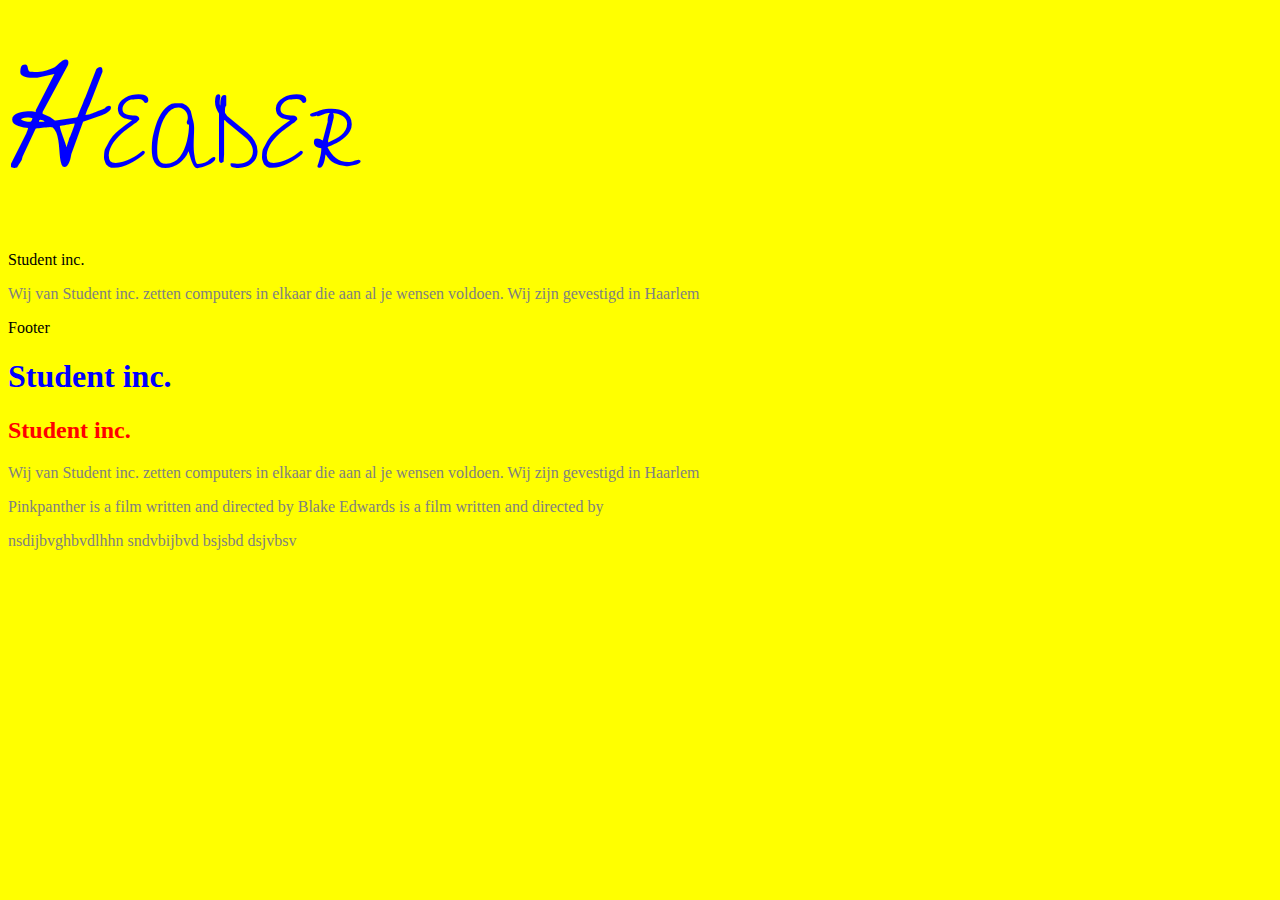
<file: Assignment 4.1/index.html>
<!DOCTYPE html>
	<head>
		<meta charset="utf-8"/>
		<meta name= "keywords" content= "Student inc, student, verkoop, computers"/>
		<meta name= "description" content= "Student inc. verkoopt computers online"/>
		
		<meta name= "author" content= "Stan"/>
		
				<link
		
			rel="stylesheet"
			type="text/css"
			href="css/nostyle.css"
		/>
		
		<title>Student inc.</title

	</head>
	<body>
		<header>
			Header
		</header
		
			<h3> Student inc. </h2>
			<p> 
				Wij van Student inc. zetten computers in elkaar die aan al je wensen voldoen. Wij zijn gevestigd in Haarlem
			</p>
			
		<footer>
			Footer
		</footer>
	
	
		<h1> Student inc. </h1>
		<h2> Student inc. </h2>
			<p> 
				Wij van Student inc. zetten computers in elkaar die aan al je wensen voldoen. Wij zijn gevestigd in Haarlem
			</p>
			
			<p>  
				<span class ="pinkpanther">Pinkpanther</span> is a film written and directed by
				<span class ="hulk">Blake Edwards</span> is a film written and directed by
			</p>
			<p class="hulk"> 
				nsdijbvghbvdlhhn sndvbijbvd bsjsbd dsjvbsv
			</p>
	</body>
</file>
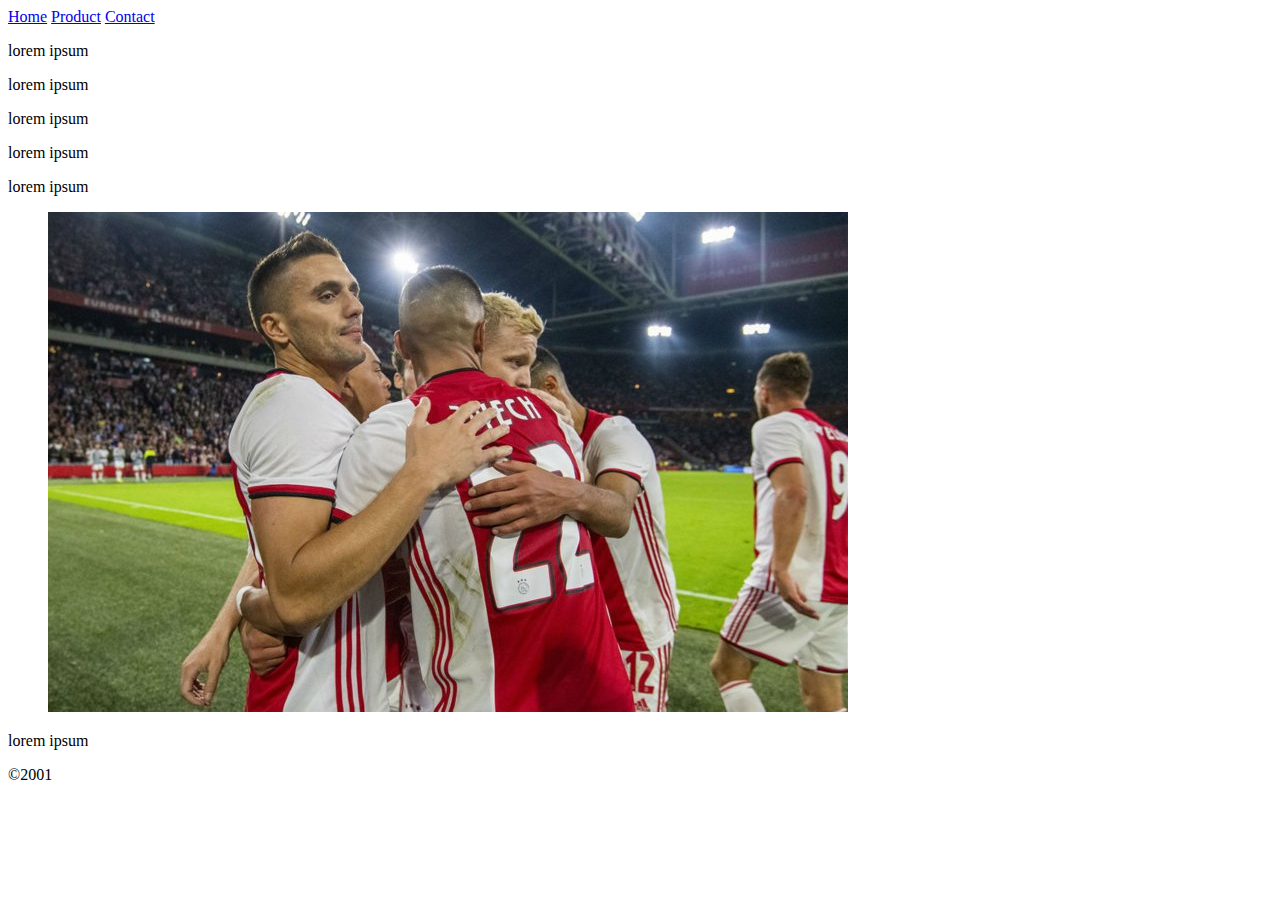
<file: Assignment32/index.html>
<!DOCTYPE html>
	<head>
		<meta charset="utf-8"/>
		<meta name= "keywords" content= "Assignment3.2"/>
		<meta name= "description" content= "Assignment3.2"/>
		
		<meta name= "author" content= "Stan"/>
		
		<title>Assignment 3.2 - Inholland</title
		
	</head>	
	<body>
		<header>
			<nav>
				<a href="links/indexlecture2">Home</a>
				<a href="links/product">Product</a>
				<a href="links/contact">Contact</a>
			</nav
		</header>
		
		<article>
			<p>lorem ipsum</p>
			<p>lorem ipsum</p>
			<p>lorem ipsum</p>
			<p>lorem ipsum</p>
			<p>lorem ipsum</p>		
				<figure>
					<img src="img/ajax.jpg"
					title="Ajax"
					alt="Ajax"
					/>
				</figure>
		</article>
		<aside>
			<p>lorem ipsum</p>
		</aside>
		<footer>
			&copy;2001
		</footer>
	</body>
</file>
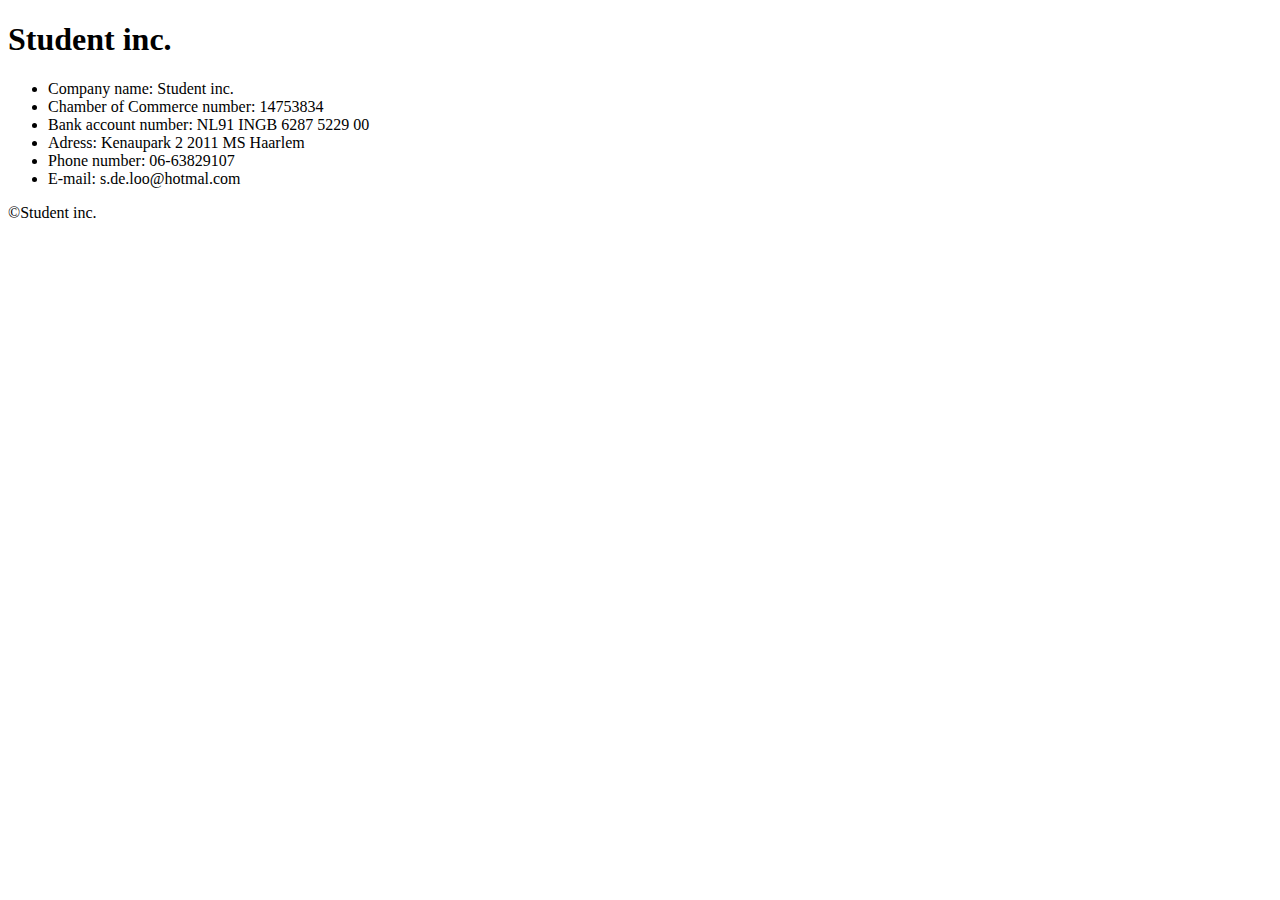
<file: homework lecture 2/contact.html>
<!DOCTYPE html>
	<head>
		<meta charset="utf-8"/>
		<meta name= "keywords" content= "Student inc, student, verkoop, computers"/>
		<meta name= "description" content= "Student inc. verkoopt computers online"/>
		
		<meta name= "author" content= "Stan"/>
		
		<title>Student inc.</title
		
	</head>	
	<body>
		<h1> Student inc. </h1>
		<ul>
			<li>
				<a>Company name: Student inc.</a>
			</li>
			<li>
				<a>Chamber of Commerce number: 14753834</a>
			</li>
			<li>
				<a>Bank account number: NL91 INGB 6287 5229 00</a>
			</li>
			<li>
				<a>Adress: Kenaupark 2 2011 MS Haarlem</a>
			</li>
			<li>
				<a>Phone number: 06-63829107</a>
			</li>
			<li>
				<a>E-mail: s.de.loo@hotmal.com</a>
			</li>
		</ul>
		&copy;Student inc.
	</body>
</file>
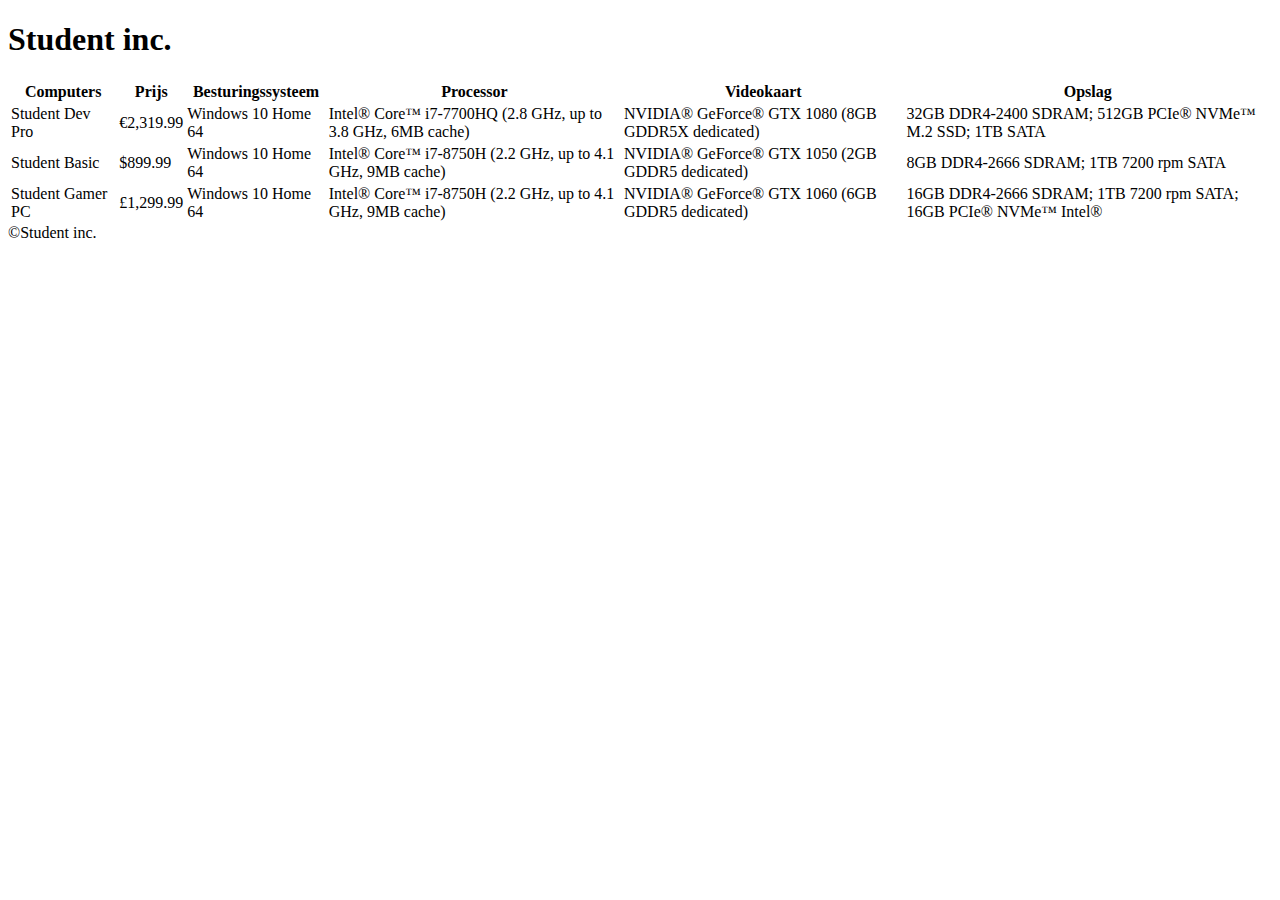
<file: homework lecture 2/product.html>
<!DOCTYPE html>
	<head>
		<meta charset="utf-8"/>
		<meta name= "keywords" content= "Student inc, student, verkoop, computers"/>
		<meta name= "description" content= "Student inc. verkoopt computers online"/>
		
		<meta name= "author" content= "Stan"/>
		
		<title>Student inc.</title
		
	</head>
	<body>
		<h1> Student inc. </h1>
		<table>
			<tr>
				<th>Computers</th>
				<th>Prijs</th>
				<th>Besturingssysteem</th>
				<th>Processor</th>
				<th>Videokaart</th>
				<th>Opslag</th>
			</tr>
			<tr>
				<td>Student Dev Pro </td>	<td>&euro;2,319.99 </td><td>Windows 10 Home 64
 </td><td>Intel&reg; Core&trade; i7-7700HQ &#40;2.8 GHz, up to 3.8 GHz, 6MB cache&#41; </td>
				<td>NVIDIA&reg; GeForce&reg; GTX 1080 &#40;8GB GDDR5X dedicated&#41; </td>	<td>32GB DDR4-2400 SDRAM&#59; 512GB PCIe&reg; NVMe&trade; M.2 SSD; 1TB SATA </td>
				
			</tr>
			<tr>
				<td>Student Basic </td>	<td>&dollar;899.99 </td><td>Windows 10 Home 64
 </td><td>Intel&reg; Core&trade; i7-8750H &#40;2.2 GHz, up to 4.1 GHz, 9MB cache&#41;  </td>
				<td>NVIDIA&reg; GeForce&reg; GTX 1050 &#40;2GB GDDR5 dedicated&#41; </td>	<td>8GB DDR4-2666 SDRAM&#59; 1TB 7200 rpm SATA
 </td>
			</tr>
			<tr>
				<td>Student Gamer PC </td>	<td>&pound;1,299.99 </td><td>Windows 10 Home 64
 </td><td>Intel&reg; Core&trade; i7-8750H &#40;2.2 GHz, up to 4.1 GHz, 9MB cache&#41;  </td>
				<td>NVIDIA&reg; GeForce&reg; GTX 1060 &#40;6GB GDDR5 dedicated&#41;
 </td>	<td>16GB DDR4-2666 SDRAM&#59; 1TB 7200 rpm SATA&#59; 16GB PCIe&reg; NVMe&trade; Intel&reg; </td>
			</tr>
			
		</table>
		&copy;Student inc.
	</body>
</file>
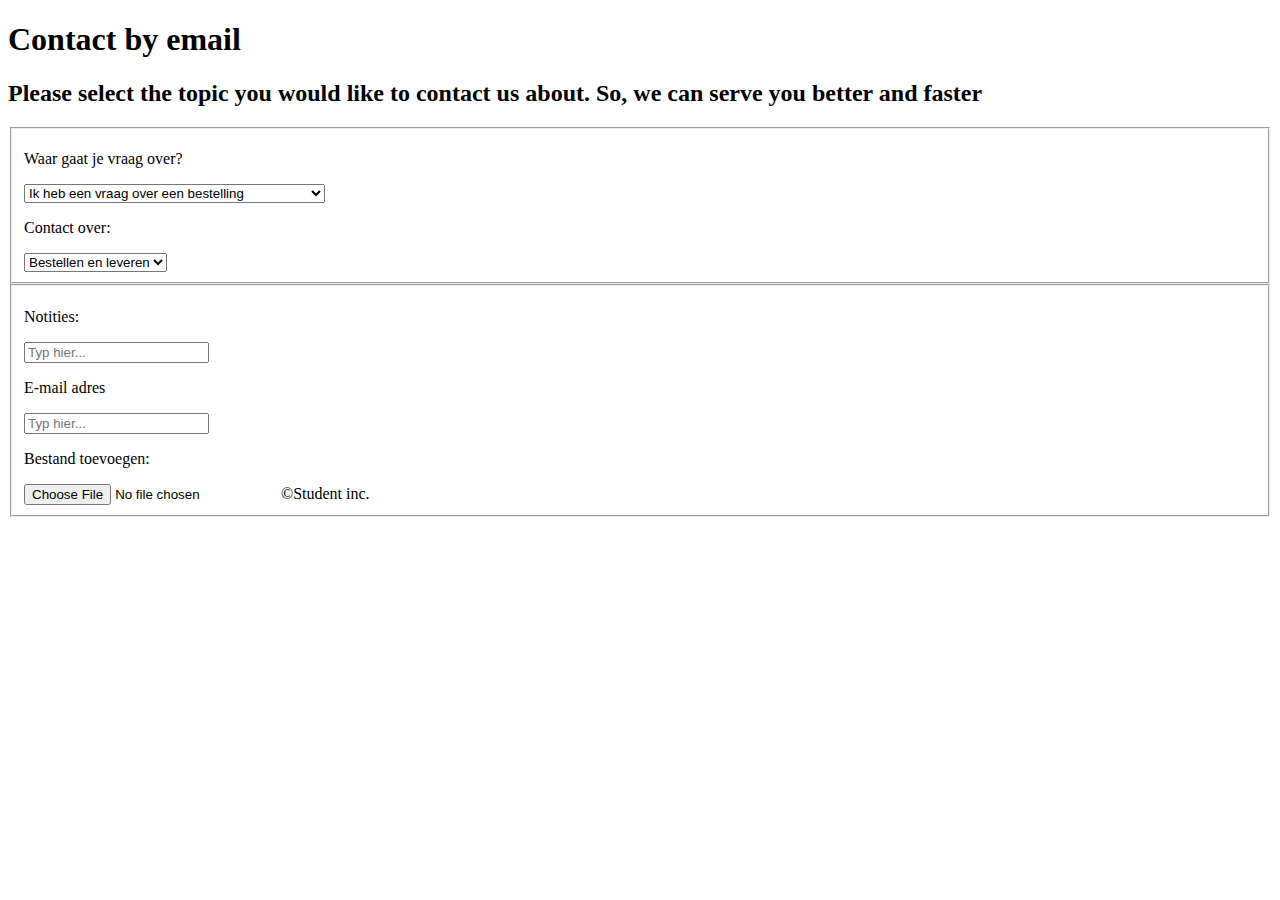
<file: homework lecture 3/form.html>
<!DOCTYPE html>
	<head>
		<meta charset="utf-8"/>
		<meta name= "keywords" content= "Student inc, student, verkoop, computers"/>
		<meta name= "description" content= "Student inc. verkoopt computers online"/>
		
		<meta name= "author" content= "Stan"/>
		
		<title>Student inc.</title
		
	</head>
	<body>
		<h1>Contact by email</h1>
		<h2>Please select the topic you would like to contact us about. So, we can serve you better and faster</h2>
			<form>
				<fieldset>
				<p>
			Waar gaat je vraag over?
				</p>
					<select name="vragen">
						<option value="Ik heb een vraag over een bestelling">Ik heb een vraag over een bestelling</option>
						<option value="Ik wil graag meer informatie over een computer">Ik wil graag meer informatie over een computer</option>
						<option value="Ik heb een andere vraag">Ik heb een andere vraag</option>
					</select>
				<p>
					Contact over:
				</p>
					<select name="opties">
						<option value="Bestellen en leveren">Bestellen en leveren</option>
						<option value="Annuleren en retour">Annuleren en retour</option>
						<option value="Gift voucher">Gift voucher</option>
						<option value="Andere vraag">Andere vraag</option>
					</select>
					</fieldset>
					<fieldset>
						<p>Notities:</p>
						<input name="notities" type="text"  placeholder="Typ hier...">
						<p>E-mail adres</p>
						<input type="e-mail" name="e-mail" type="text" placeholder="Typ hier...">
						<p>Bestand toevoegen:</p>
						<input type="file" name="file"
					</fieldset>
			</form>			
		&copy;Student inc.
	</body>
</file>
<file: Assignment 4.1/css/nostyle.css>
@import url('https://fonts.googleapis.com/css?family=Cedarville+Cursive&display=swap');

h1 { 
	color: blue; 
	}

h2 { 
	color: red; 
	}

p  { 
	color: gray; 
	}

body { 
	background-color: yellow; 
	}

header {
	font-family:"Cedarville Cursive";
	font-size: 10vw;
	color: #0000FF;
	font-variant: small-caps;
	{
p .pinkpanther
{
	color : #F0F;
}
p.hulk
{
	color : #0F0;
}
</file>
